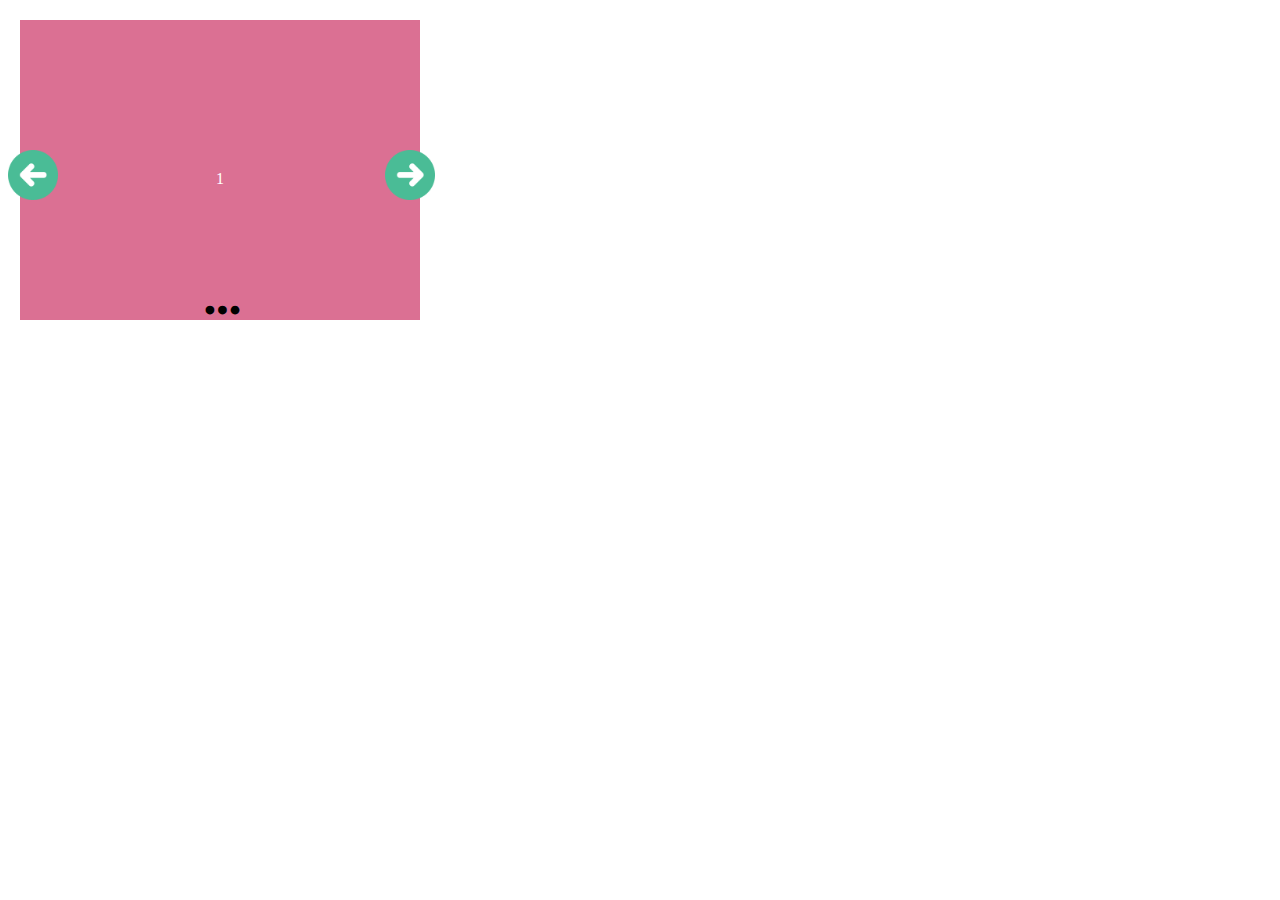
<file: index.html>
<!DOCTYPE html>
<html lang="en">
<head>
    <meta charset="UTF-8">
    <meta name="viewport" content="width=device-width, initial-scale=1.0">
    <title>Document</title>
    <link rel="stylesheet" href="style.css">
    <link rel="stylesheet" href="https://cdnjs.cloudflare.com/ajax/libs/font-awesome/6.7.2/css/all.min.css" integrity="sha512-Evv84Mr4kqVGRNSgIGL/F/aIDqQb7xQ2vcrdIwxfjThSH8CSR7PBEakCr51Ck+w+/U6swU2Im1vVX0SVk9ABhg==" crossorigin="anonymous" referrerpolicy="no-referrer" />
</head>
<body>
    <div class="box">
    <p>1</p>
    <img class="image1" src="./images/next.png">
    <img class="image2" src="./images/previous.png">
    <i class="fa-solid fa-ellipsis" style="color: #000000;"></i>
</div>
</body>
</html>
</file>
<file: style.css>
*{
    margin: 0px;
    padding: 0px;
}
.box{
    background-color: palevioletred;
    height: 300px;
    width: 400px;
    text-align: center;
    position: relative;
    left: 20px;
    top: 20px;
    
}
.image1{
    width: 50px;
    height: 50px;
    position: absolute;
    top: 130px;
    left: 365px;
}
.image2{
    width: 50px;
    height: 50px;
    position: absolute;
    top: 130px;
    right: 362px;
}
.box p{
   color: white;
   position: relative;
   top: 50%;
}
.box i{
    font-size: 40px;
    position: absolute;
    top: 90%;
    right: 180px;
}
</file>
